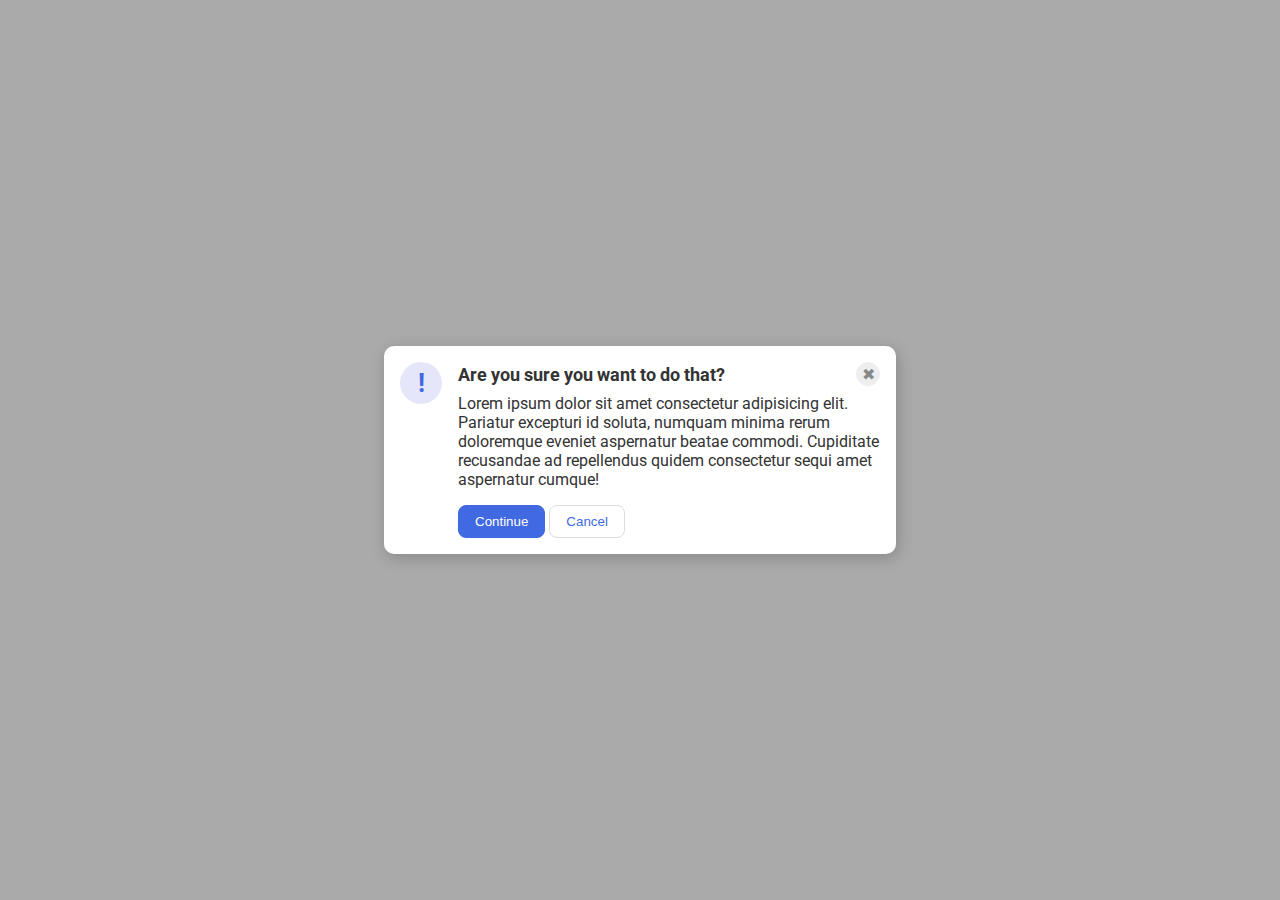
<file: flex/05-flex-modal/index.html>
<!DOCTYPE html>
<html lang="en">
  <head>
    <meta charset="UTF-8">
    <meta http-equiv="X-UA-Compatible" content="IE=edge">
    <meta name="viewport" content="width=device-width, initial-scale=1.0">
    <link rel="stylesheet" href="style.css">
    <title>Modal</title>
  </head>
  <body>
    <div class="modal">
      <div class="icon">!</div>
      <div class="container">
        <div class="header">Are you sure you want to do that?
          <button class="close-button">✖</button>
        </div>
        <div class="text">Lorem ipsum dolor sit amet consectetur adipisicing elit. Pariatur excepturi id soluta, numquam minima rerum doloremque eveniet aspernatur beatae commodi. Cupiditate recusandae ad repellendus quidem consectetur sequi amet aspernatur cumque!</div>
        <button class="continue">Continue</button>
        <button class="cancel">Cancel</button>
      </div>
    </div>
  </body>
</html>
</file>
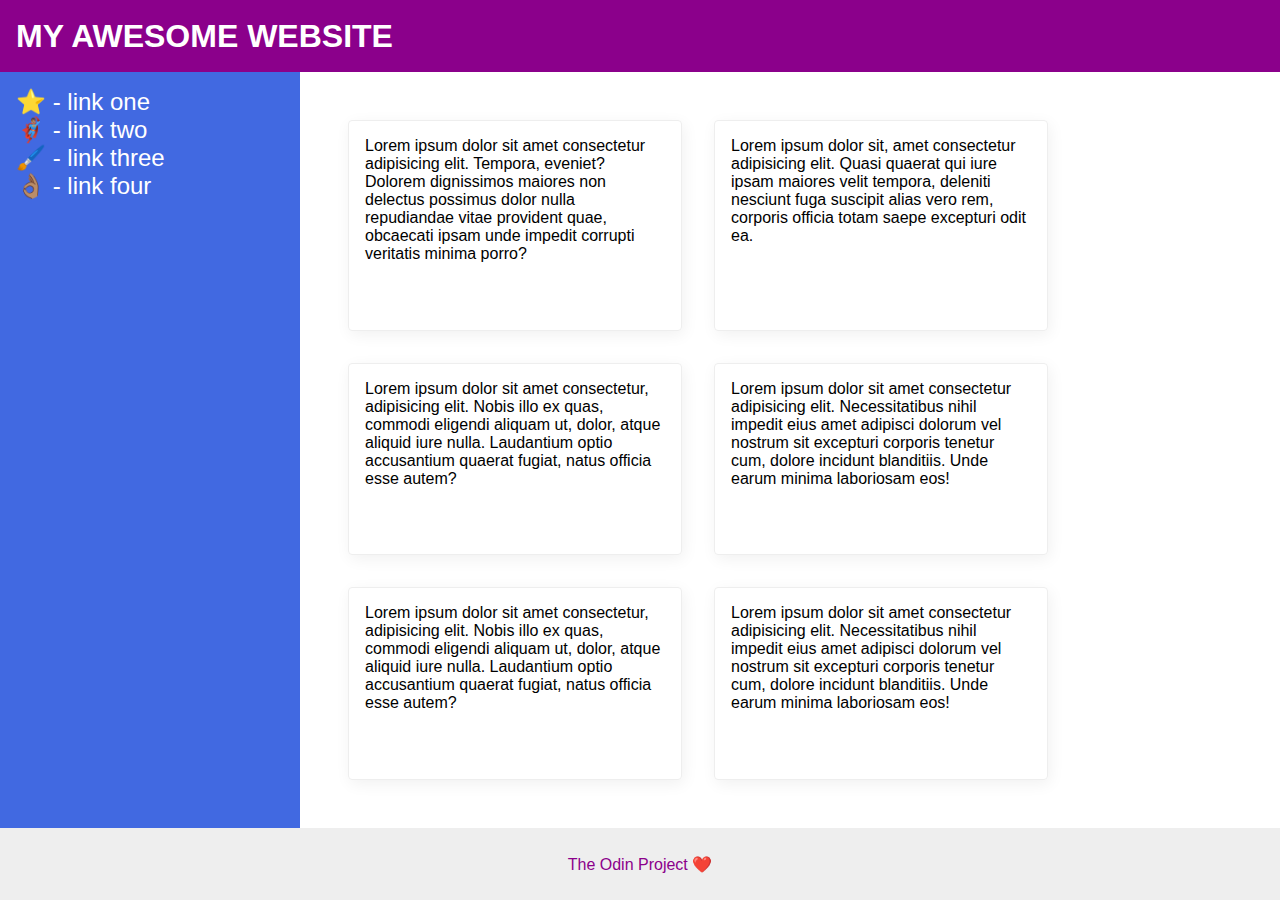
<file: flex/07-flex-layout-2/index.html>
<!DOCTYPE html>
<html lang="en">
  <head>
    <meta charset="UTF-8">
    <meta http-equiv="X-UA-Compatible" content="IE=edge">
    <meta name="viewport" content="width=device-width, initial-scale=1.0">
    <title>The Holy Grail</title>
    <link rel="stylesheet" href="style.css">
  </head>
  <body>
    <div class="header">
      MY AWESOME WEBSITE
    </div>

    <div class="container">
    
      <div class="sidebar">
        <ul>
          <li><a href="#">⭐ - link one</a></li>
          <li><a href="#">🦸🏽‍♂️ - link two</a></li>
          <li><a href="#">🖌️ - link three</a></li>
          <li><a href="#">👌🏽 - link four</a></li>
        </ul>
      </div>

      <div class="content">
        <div class="card">Lorem ipsum dolor sit amet consectetur adipisicing elit. Tempora, eveniet? Dolorem dignissimos maiores non delectus possimus dolor nulla repudiandae vitae provident quae, obcaecati ipsam unde impedit corrupti veritatis minima porro?</div>
        <div class="card">Lorem ipsum dolor sit, amet consectetur adipisicing elit. Quasi quaerat qui iure ipsam maiores velit tempora, deleniti nesciunt fuga suscipit alias vero rem, corporis officia totam saepe excepturi odit ea.</div>
        <div class="card">Lorem ipsum dolor sit amet consectetur, adipisicing elit. Nobis illo ex quas, commodi eligendi aliquam ut, dolor, atque aliquid iure nulla. Laudantium optio accusantium quaerat fugiat, natus officia esse autem?</div>
        <div class="card">Lorem ipsum dolor sit amet consectetur adipisicing elit. Necessitatibus nihil impedit eius amet adipisci dolorum vel nostrum sit excepturi corporis tenetur cum, dolore incidunt blanditiis. Unde earum minima laboriosam eos!</div>
        <div class="card">Lorem ipsum dolor sit amet consectetur, adipisicing elit. Nobis illo ex quas, commodi eligendi aliquam ut, dolor, atque aliquid iure nulla. Laudantium optio accusantium quaerat fugiat, natus officia esse autem?</div>
        <div class="card">Lorem ipsum dolor sit amet consectetur adipisicing elit. Necessitatibus nihil impedit eius amet adipisci dolorum vel nostrum sit excepturi corporis tenetur cum, dolore incidunt blanditiis. Unde earum minima laboriosam eos!</div>
      </div>
      
    </div>

    <div class="footer">
      The Odin Project ❤️
    </div>
  </body>
</html>
</file>
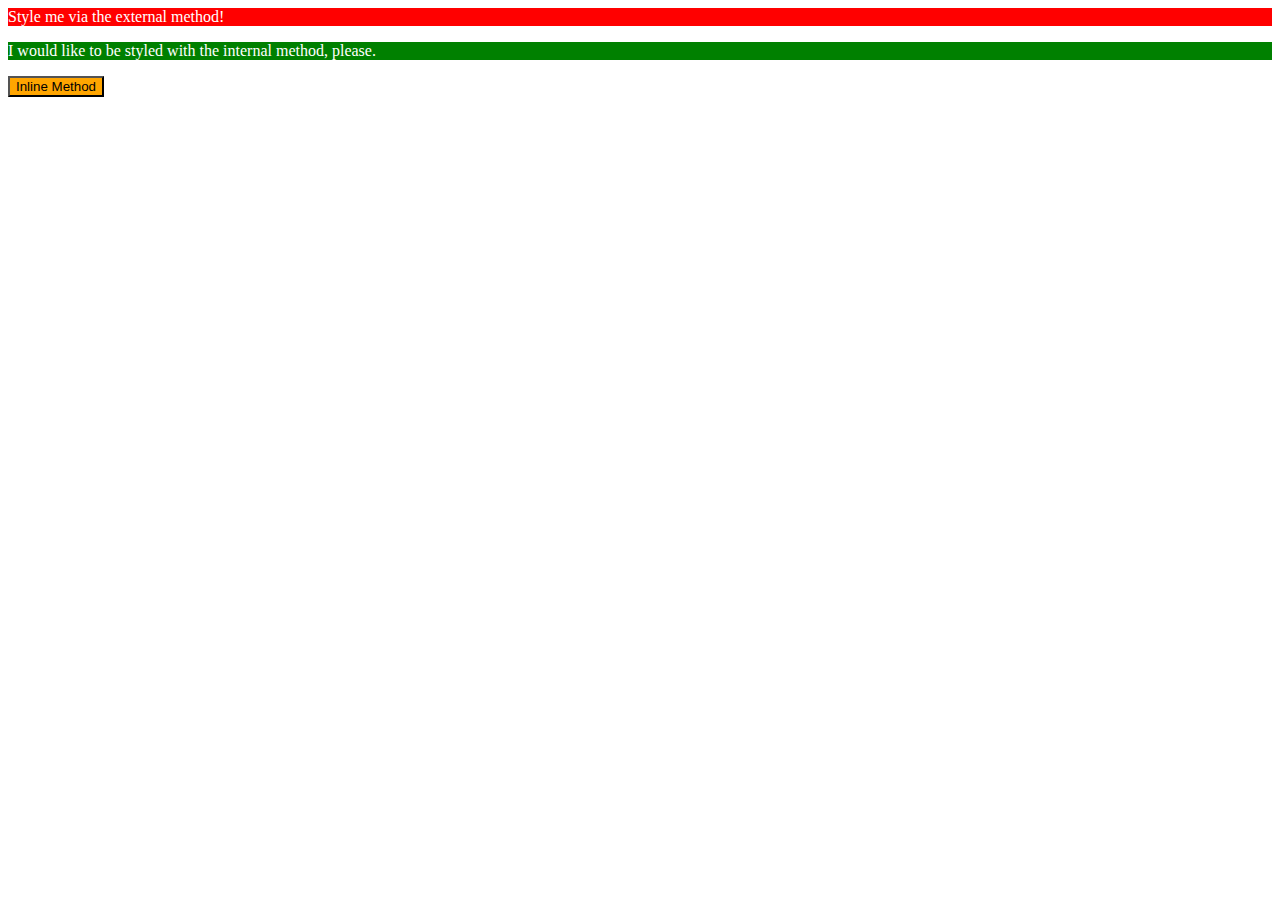
<file: foundations/01-css-methods/index.html>
<!DOCTYPE html>
<html lang="en">
  <head>
    <meta charset="UTF-8">
    <meta http-equiv="X-UA-Compatible" content="IE=edge">
    <meta name="viewport" content="width=device-width, initial-scale=1.0">
    <link rel="stylesheet" href="styles.css">
<style>
p {
	color: white;
	background-color: green;
}
</style>
    <title>Methods for Adding CSS</title>
  </head>
  <body>
    <div>Style me via the external method!</div>
    <p>I would like to be styled with the internal method, please.</p>
    <button style="background-color: orange;">Inline Method</button>
  </body>
</html>
</file>
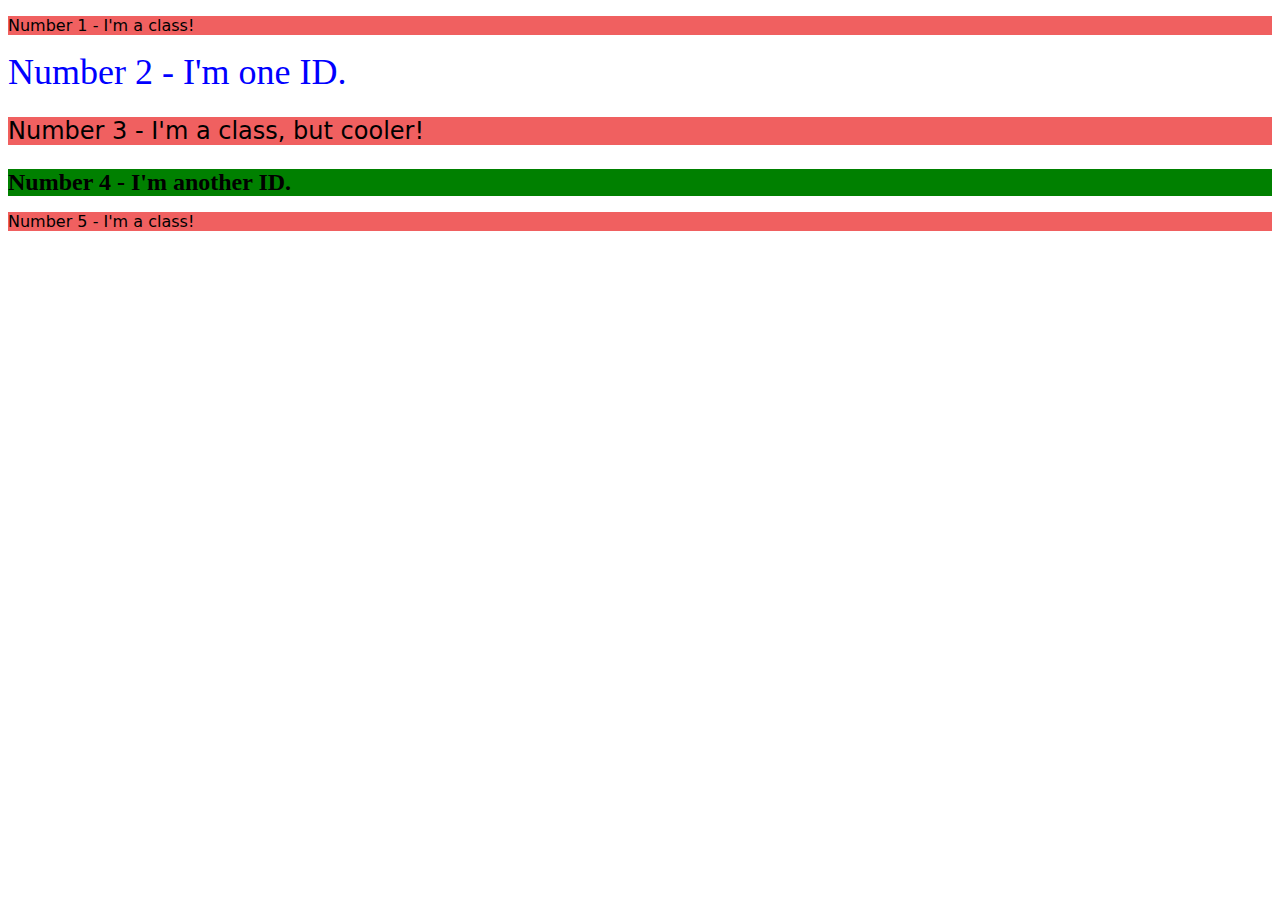
<file: foundations/02-class-id-selectors/index.html>
<!DOCTYPE html>
<html lang="en">
  <head>
    <meta charset="UTF-8">
    <meta http-equiv="X-UA-Compatible" content="IE=edge">
    <meta name="viewport" content="width=device-width, initial-scale=1.0">
    <title>Class and ID Selectors</title>
    <link rel="stylesheet" href="style.css">
  </head>
  <body>
    <p class="odd-num">Number 1 - I'm a class!</p>
    <div id="big-blue">Number 2 - I'm one ID.</div>
    <p class="odd-num slightly-bigger-font">Number 3 - I'm a class, but cooler!</p>
    <div id="green-bold">Number 4 - I'm another ID.</div>
    <p class="odd-num">Number 5 - I'm a class!</p>
  </body>
</html>
</file>
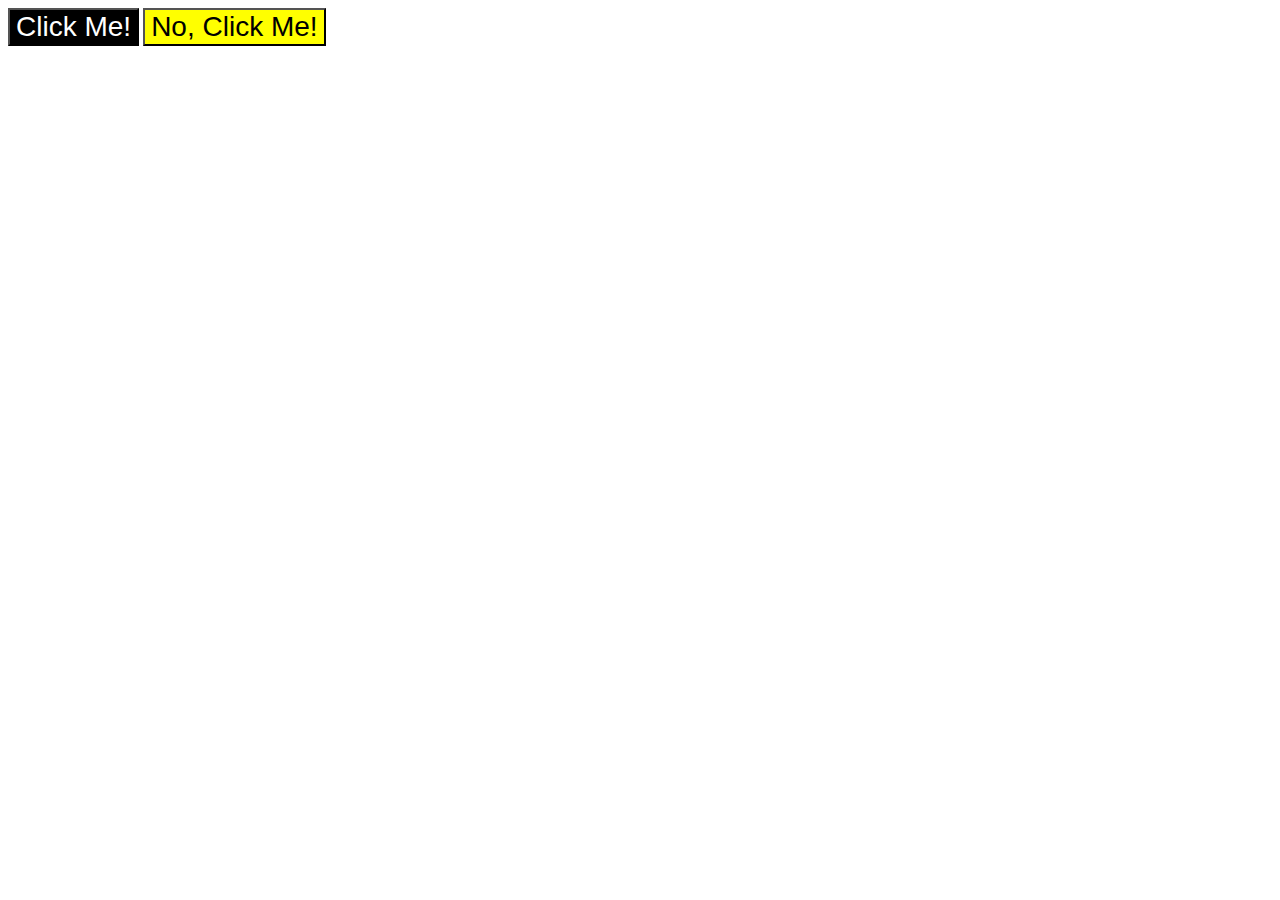
<file: foundations/03-grouping-selectors/index.html>
<!DOCTYPE html>
<html lang="en">
  <head>
    <meta charset="UTF-8">
    <meta http-equiv="X-UA-Compatible" content="IE=edge">
    <meta name="viewport" content="width=device-width, initial-scale=1.0">
    <title>Grouping Selectors</title>
    <link rel="stylesheet" href="style.css">
  </head>
  <body>
    <button class="black-button">Click Me!</button>
    <button class="yellow-button">No, Click Me!</button>
  </body>
</html>
</file>
<file: flex/05-flex-modal/style.css>
@import url('https://fonts.googleapis.com/css2?family=Roboto:wght@400;700&display=swap');

html, body {
  height: 100%;
}

body {
  font-family: Roboto, sans-serif;
  margin: 0;
  background: #aaa;
  color: #333;
  /* I'll give you this one for free lol */
  display: flex;
  align-items: center;
  justify-content: center;
}

/*.container {
  display: flex;
  flex-wrap: wrap;
  gap: 16px;
}*/

.modal {
  background: white;
  width: 480px;
  border-radius: 10px;
  box-shadow: 2px 4px 16px rgba(0,0,0,.2);
  display: flex;
  padding: 16px;
  gap: 16px;
}

.icon {
  color: royalblue;
  font-size: 26px;
  font-weight: 700;
  background: lavender;
  width: 42px;
  height: 42px;
  border-radius: 50%;
  display: flex;
  align-items: center;
  justify-content: center;
  flex-shrink: 0;
}

.header {
  font-weight: bold;
  font-size: large;
  display: flex;
  justify-content: space-between;
  align-items: center;
  margin-bottom: 8px;
}

.text {
  margin-bottom: 16px;
}

.close-button {
  background: #eee;
  border-radius: 50%;
  color: #888;
  font-weight: 400;
  font-size: 16px;
  height: 24px;
  width: 24px;
  display: flex;
  align-items: center;
  justify-content: center;
  border: 1px solid #eee;
  padding: 0;
}

button {
  cursor: pointer;
  padding: 8px 16px;
  border-radius: 8px;
}

button.continue {
  background: royalblue;
  border: 1px solid royalblue;
  color: white;
}

button.cancel {
  background: white;
  border: 1px solid #ddd;
  color: royalblue;
}
</file>
<file: flex/07-flex-layout-2/style.css>
body {
  font-family: -apple-system, BlinkMacSystemFont, 'Segoe UI', Roboto, Oxygen, Ubuntu, Cantarell, 'Open Sans', 'Helvetica Neue', sans-serif;
  margin: 0;
  min-height: 100vh;
  display: flex;
  flex-direction: column;
  justify-content: space-between;
}

.header {
  height: 72px;
  background: darkmagenta;
  color: white;
  font-size: 32px;
  font-weight: 900;
  display: flex;
  align-items: center;
  padding: 0 16px;
}

.footer {
  height: 72px;
  background: #eee;
  color: darkmagenta;
  display: flex;
  justify-content: center;
  align-items: center;
}

.container {
  display: flex;
  flex: 1;
}

.sidebar {
  width: 300px;
  background: royalblue;
  box-sizing: border-box;
  flex-shrink: 0;
  padding: 16px;
}

.content {
  display: flex;
  flex-wrap: wrap;
  padding: 48px;
  gap: 32px;
}

.card {
  border: 1px solid #eee;
  box-shadow: 2px 4px 16px rgba(0,0,0,.06);
  border-radius: 4px;
  max-width: 300px;
  padding: 16px;
}

ul {
  list-style-type: none;
  margin: 0;
  padding: 0;
}

a {
  font-size: 24px;
  color: white;
  text-decoration: none;
}
</file>
<file: foundations/01-css-methods/styles.css>
div {
	color: white;
	background-color: red;
}
</file>
<file: foundations/02-class-id-selectors/style.css>
.odd-num {
    background-color: #f06060;
    font-family: Verdana, "DejaVu Sans", sans-serif;
}

#big-blue {
    color: #0000ff;
    font-size: 36px;
}

#green-bold {
    background-color: #008000;
    font-weight: bold;
    font-size: 24px;
}

.slightly-bigger-font {
    font-size: 24px;
}
</file>
<file: foundations/03-grouping-selectors/style.css>
.black-button {
    background-color: #000000;
    color: #ffffff;
}

.yellow-button {
    background-color: #ffff00;
}

.black-button,
.yellow-button {
    font-style: "Helvetica", "Times New Roman", sans-serif;
    font-size: 28px;
}
</file>
